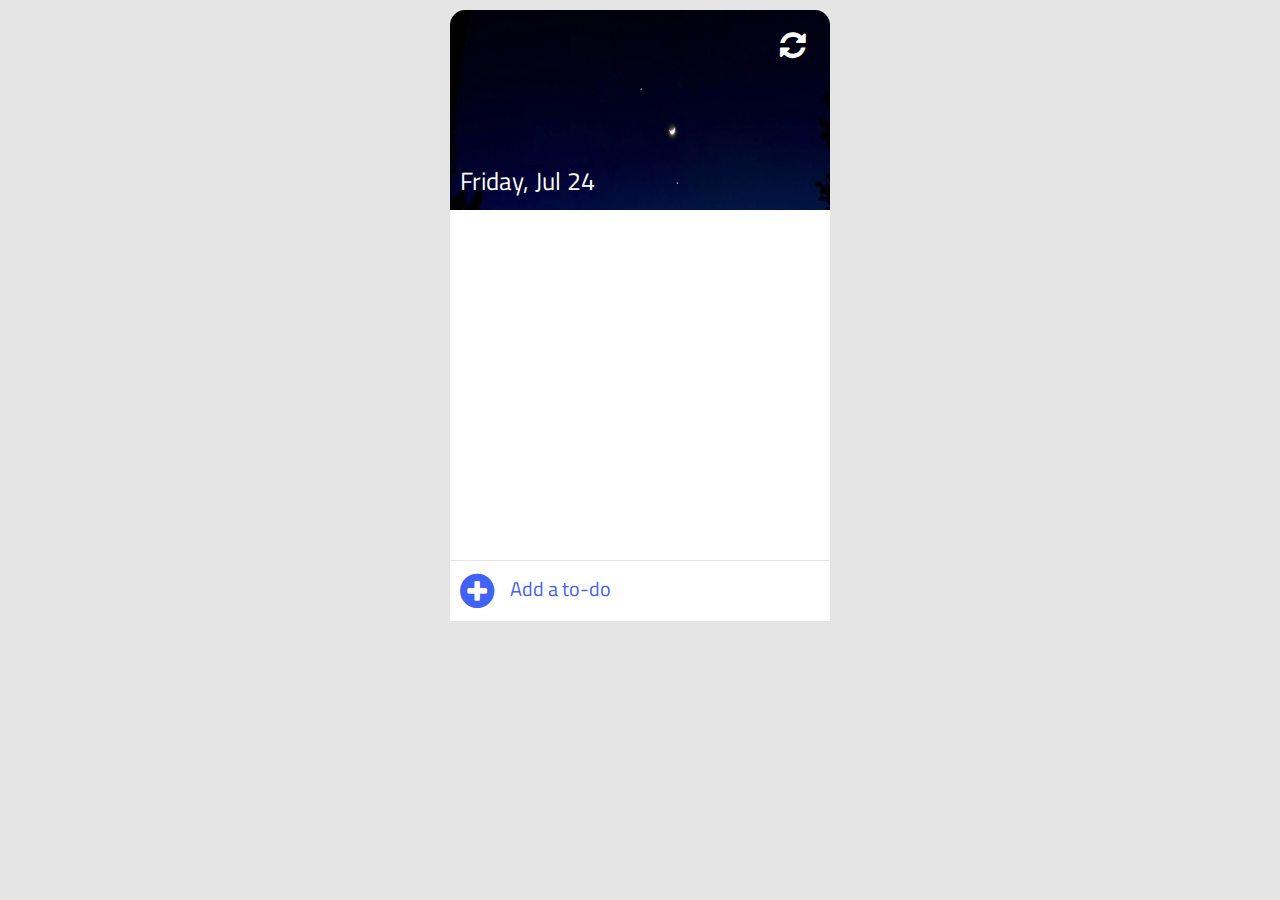
<file: To do list/index.html>
<!DOCTYPE html>
<html lang="en">
<head>
    <meta charset="UTF-8">
    <title>JavaScript - To Do List</title>
    <link rel="stylesheet" href="https://fonts.googleapis.com/css?family=Titillium+Web">
    <link rel="stylesheet" href="css/font-awesome.css">
    <link rel="stylesheet" href="css/style.css">
</head>
<body>
    <div class="container">
        <div class="header">
            <div class="clear">
                <i class="fa fa-refresh"></i>
            </div>
            <div id="date"></div>
        </div>
        <div class="content">
            <ul id="list">
              
            </ul>
        </div>
        <div class="add-to-do">
            <i class="fa fa-plus-circle"></i>
            <input type="text" id="input" placeholder="Add a to-do">
        </div>
    </div>
    <script src="js/app.js"></script>
</body>
</html>
</file>
<file: To do list/css/style.css>
body{
    padding: 0;
    margin: 0;
    background-color: rgba(0,0,0,0.1);
    font-family: 'Titillium Web', sans-serif;
}


.container{
    padding:10px;
    width:380px;
    margin:0 auto;
}


.header{
    width: 380px;
    height:200px;
    background-image: url('../img/bg2.jpg');
    background-size: 100% 200%;
    background-repeat: no-repeat;
    border-radius: 15px 15px 0 0;
    position: relative;
}
.clear{
    width : 30px;
    height: 30px;
    position: absolute;
    right:20px;
    top: 20px;
}
.clear i{
    font-size: 30px;
    color: #FFF;
}
.clear i:hover{
    cursor: pointer;
    text-shadow: 1px 3px 5px #000;
    transform: rotate(45deg);
}
#date{
    position: absolute;
    bottom: 10px;
    left: 10px;
    color: #FFF;
    font-size: 25px;
    font-family: 'Titillium Web', sans-serif;
}


.content{
    width:380px;
    height: 350px;
    max-height:350px;
    background-color: #FFF;
    overflow: auto;
}
.content::-webkit-scrollbar { 
    display: none; 
}
.content ul{
    padding:0;
    margin:0;
}
.item{
    width:380px;
    height: 45px;
    min-height: 45px;
    position: relative;
    border-bottom: 1px solid rgba(0,0,0,0.1);
    list-style: none;
    padding: 0;
    margin: 0;
}
.item i.co{
    position: absolute;
    font-size: 25px;
    padding-left:5px;
    left:15px;
    top:10px;
}
.item i.co:hover{
    cursor: pointer;
}
.fa-check-circle{
    color:#6eb200;
}
.item p.text{
    position: absolute;
    padding:0;
    margin:0;
    font-size: 20px;
    left:50px;
    top:5px;
    background-color: #FFF;
    max-width:285px;
}
.lineThrough{
    text-decoration: line-through;
    color : #ccc;
}
.item i.de{
    position: absolute;
    font-size: 25px;
    right:15px;
    top:10px;
}
.item i.de:hover{
    color:#af0000;
    cursor: pointer;
}

.add-to-do{
    position: relative;
    width: 360px;
    height:40px;
    background-color: #FFF;
    padding: 10px;
    border-top: 1px solid rgba(0,0,0,0.1);
}
.add-to-do i{
    position: absolute;
    font-size: 40px;
    color: #4162f6;
}

.add-to-do input{
    position: absolute;
    left: 50px;
    height: 35px;
    width: 310px;
    background-color: transparent;
    border: none;
    font-size: 20px;
    padding-left:10px;
}
.add-to-do input::-webkit-input-placeholder { /* Chrome/Opera/Safari */
    color: #4162f6;
    font-family: 'Titillium Web', sans-serif;
    font-size: 20px;
}
.add-to-do input::-moz-placeholder { /* Firefox 19+ */
    color: #4162f6;
    font-family: 'Titillium Web', sans-serif;
    font-size: 20px;
}
.add-to-do input:-ms-input-placeholder { /* IE 10+ */
    color: #4162f6;
    font-family: 'Titillium Web', sans-serif;
    font-size: 20px;
}
.add-to-do input:-moz-placeholder { /* Firefox 18- */
    color: #4162f6;
    font-family: 'Titillium Web', sans-serif;
    font-size: 20px;
}
</file>
